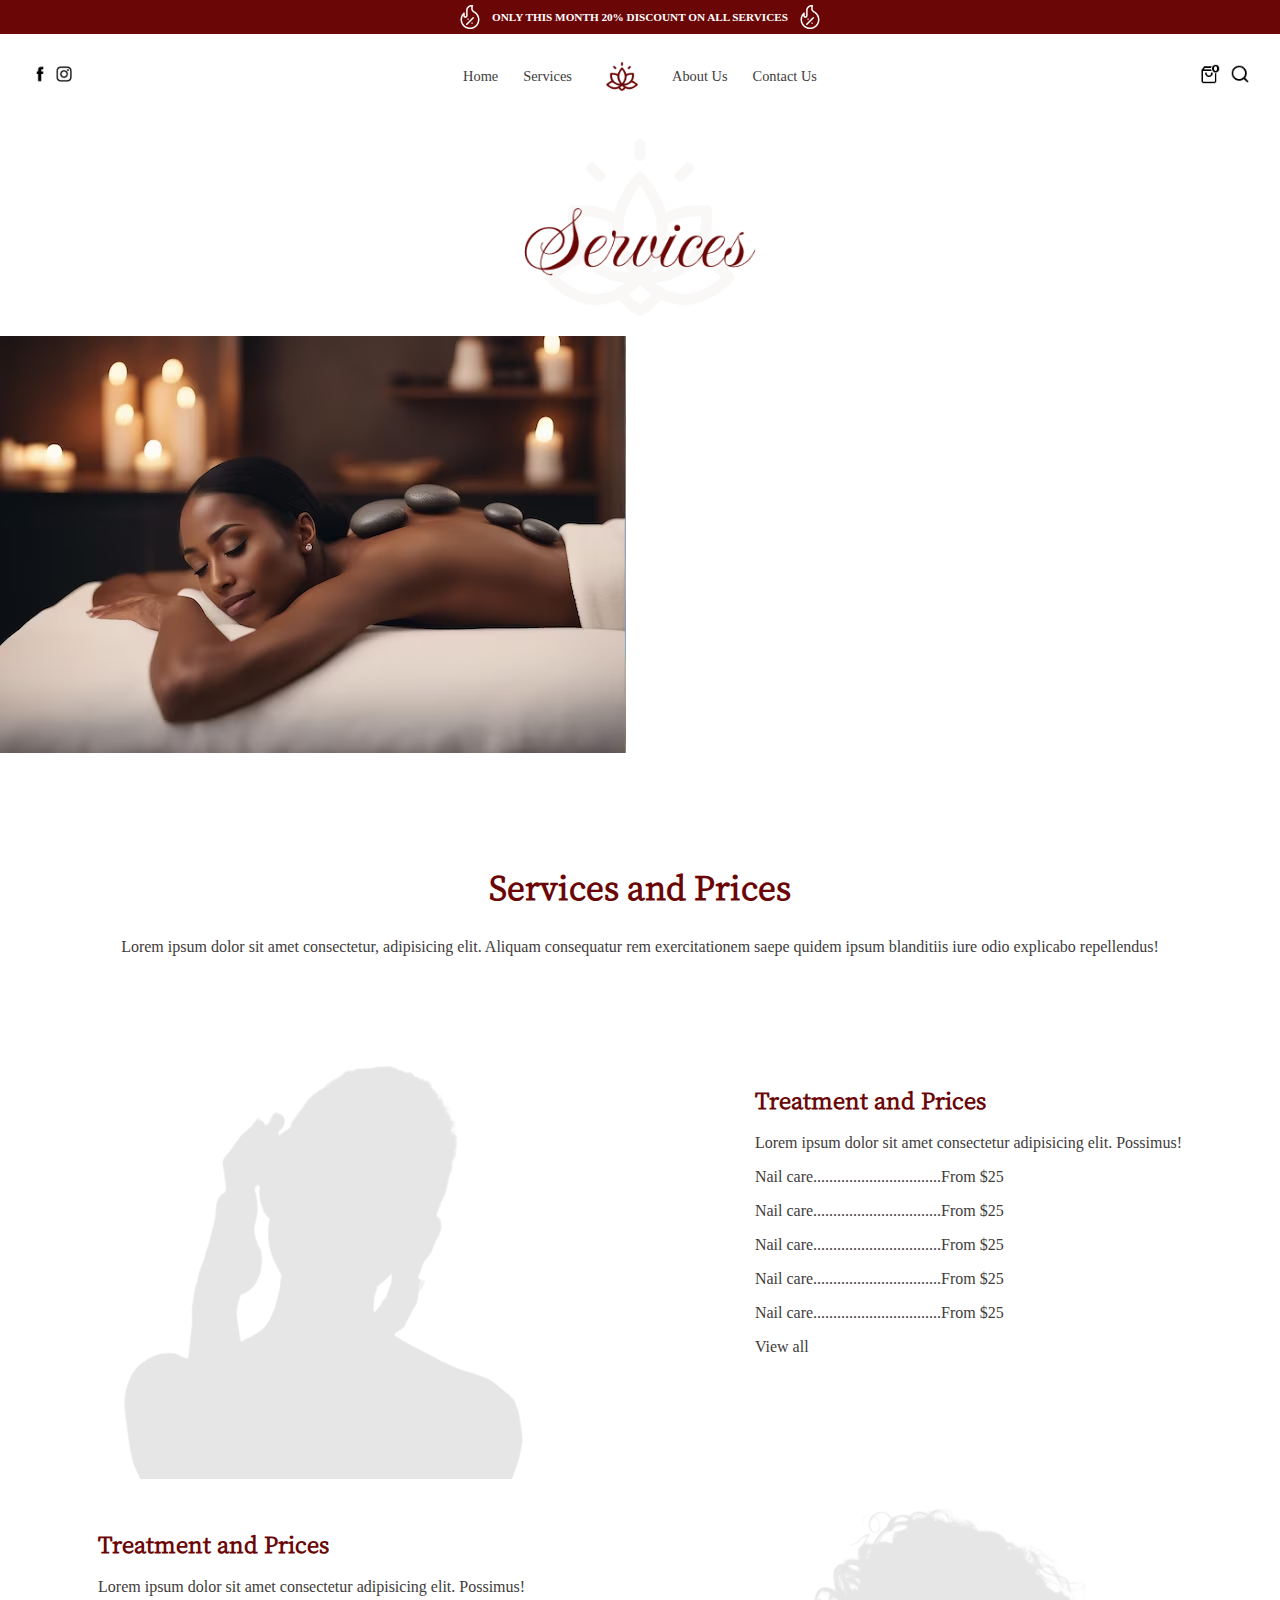
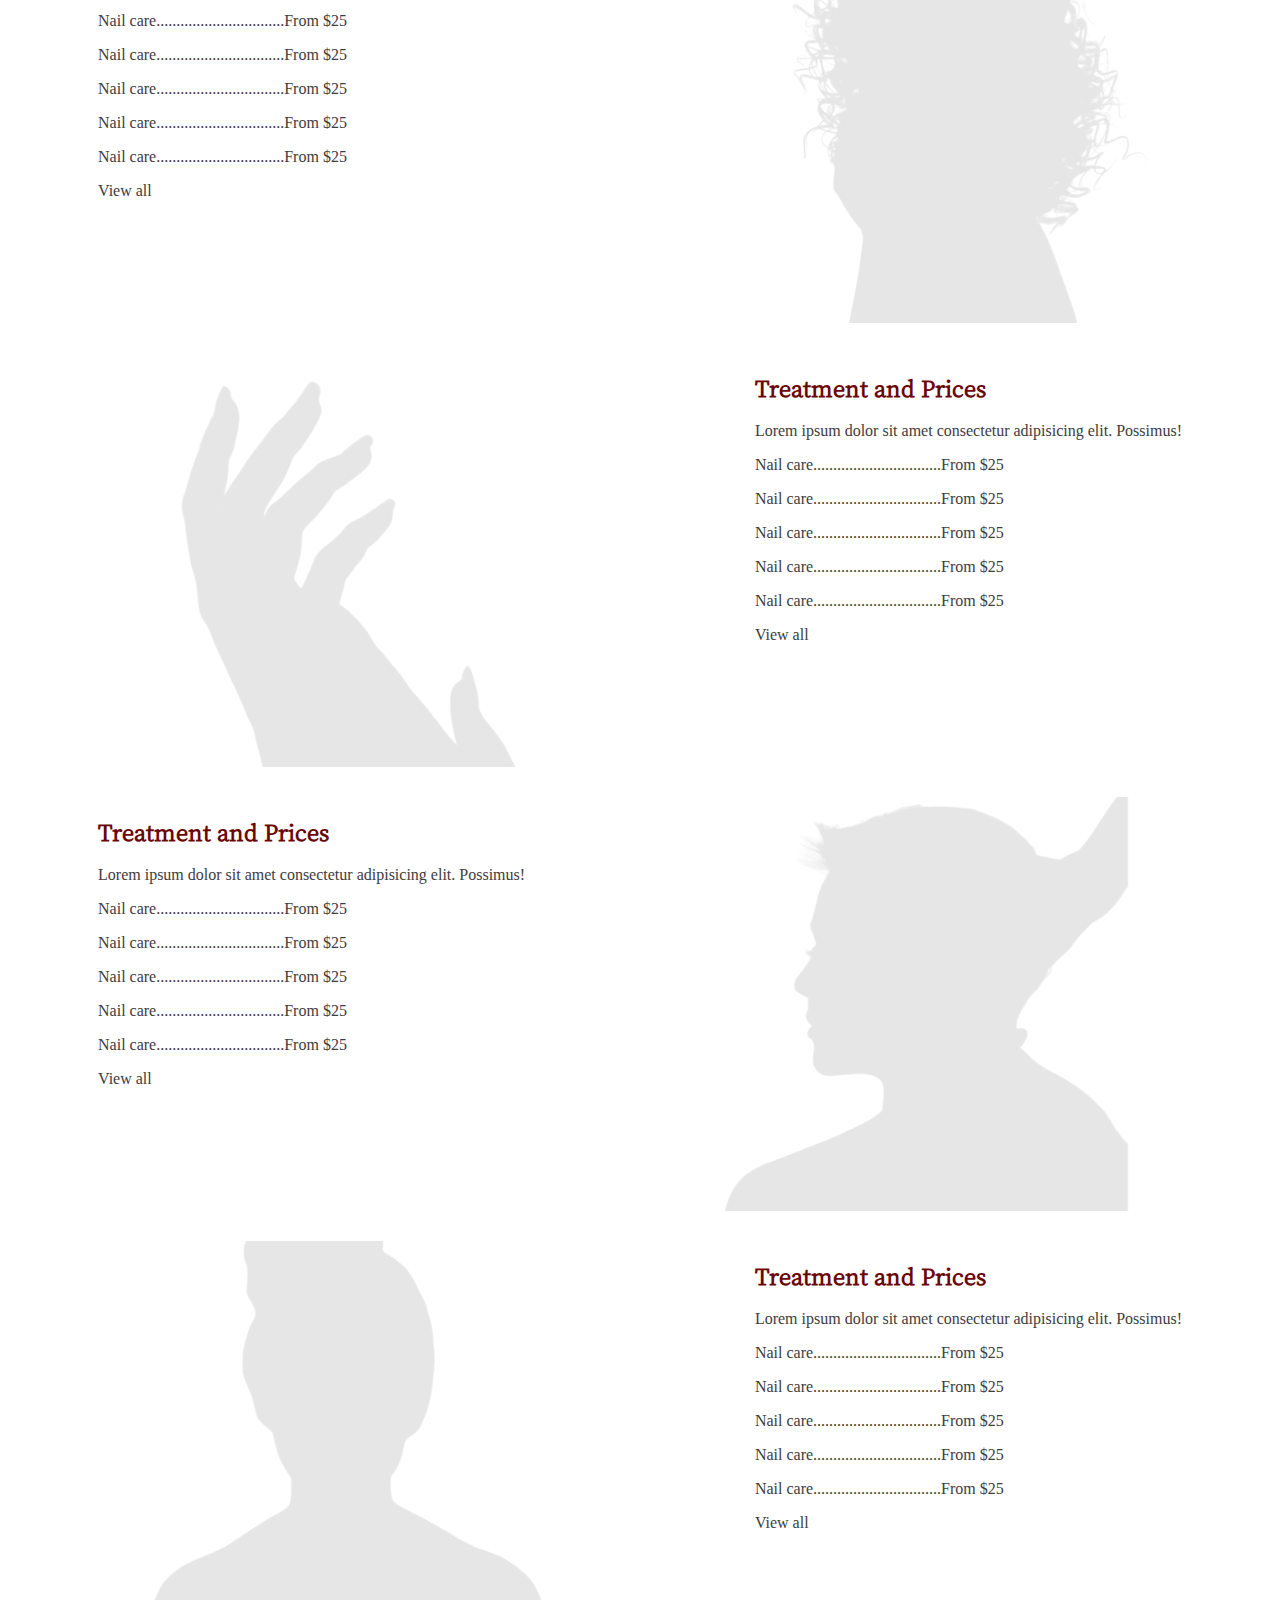
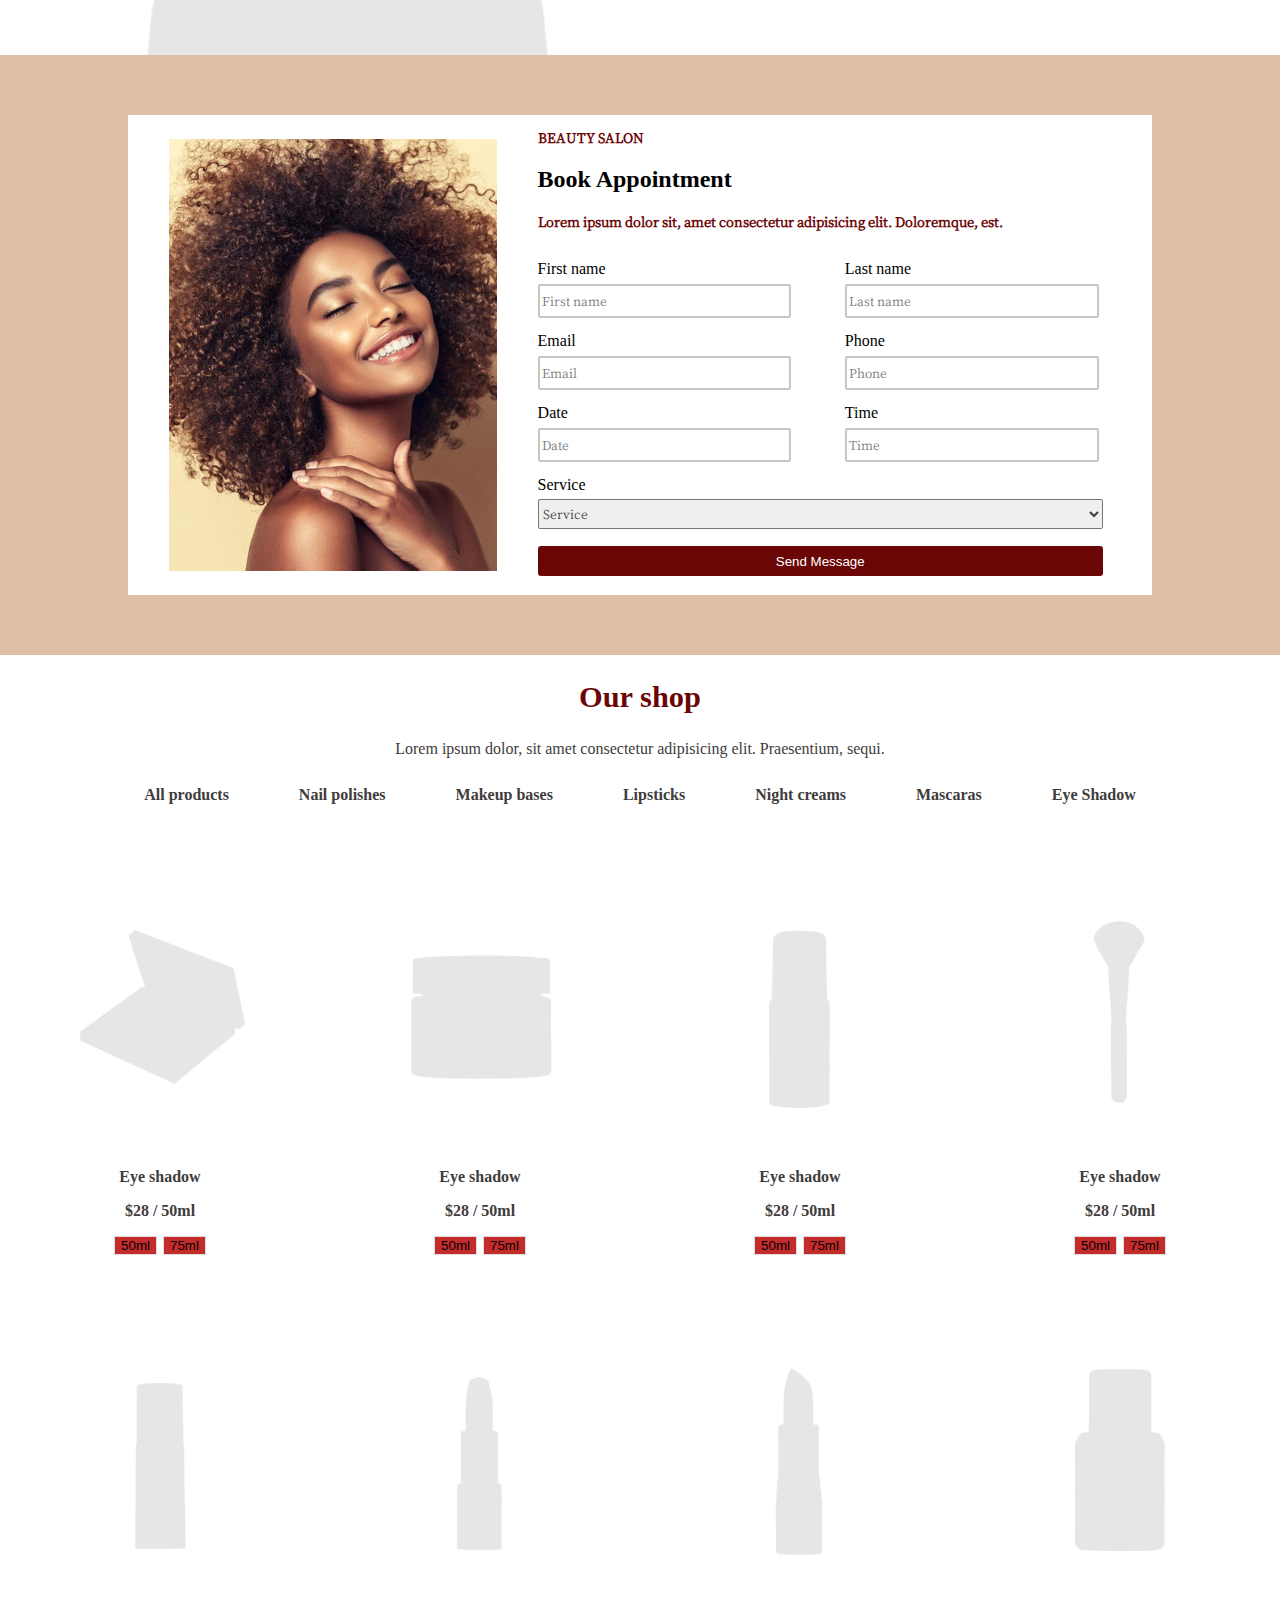
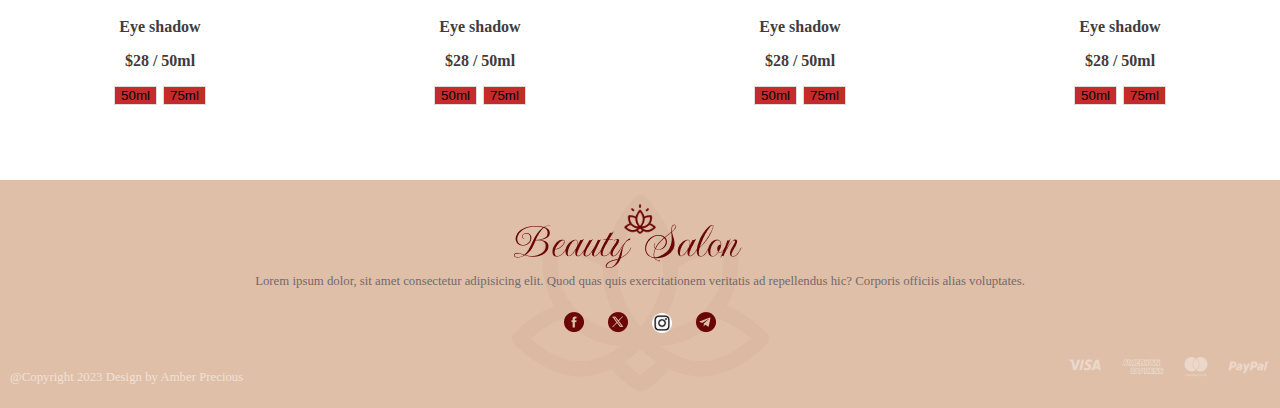
<file: Services/index.html>
<!DOCTYPE html>
<html lang="en">
  <head>
    <meta charset="UTF-8" />
    <meta name="viewport" content="width=device-width, initial-scale=1.0" />
    <title>Document</title>
    <link rel="stylesheet" href="./style.css" />
  </head>
  <body>
    <header>
      <img src="../img/icons/fire.png" alt="" />
      <p>ONLY THIS MONTH 20% DISCOUNT ON ALL SERVICES</p>
      <img src="../img/icons/fire.png" alt="" />
    </header>

    <nav>
      <div class="grid-con">
        <div class="navA">
          <a href=""><img src="../img/icons/Facebook_black.png" alt="" /></a>
          <a href=""><img src="../img/icons/instagram.png" alt="" /></a>
        </div>

        <div class="navB">
          <a href="../index.html">Home</a>
          <a href="../Services/">Services</a>

          <img src="../img/icons/Small Lotus.png" alt="" />

          <a href="../About Us/">About Us</a>
          <a href="../Contact Us/">Contact Us</a>
        </div>

        <div class="navC">
          <a href=""><img src="../img/icons/bag.png" alt="" /></a>
          <a href=""><img src="../img/icons/Search (2).png" alt="" /></a>
        </div>
      </div>

      <div class="Beauty">
        <img src="../img/TextServices.png" alt="" />
      </div>

      <div class="mainImg">
        <img src="../img/spa black woman.avif" alt="" />
      </div>
    </nav>

    <main>
      <div class="text">
        <h2>Services and Prices</h2>
        <p>
          Lorem ipsum dolor sit amet consectetur, adipisicing elit. Aliquam
          consequatur rem exercitationem saepe quidem ipsum blanditiis iure odio
          explicabo repellendus!
        </p>
      </div>

     <div class="Hands-container">
        <div class="Hands">
            <img src="../img/Hands_up.png" alt="" />
    
            <div class="Treatment">
              <h2>Treatment and Prices</h2>
              <p>
                Lorem ipsum dolor sit amet consectetur adipisicing elit. Possimus!
              </p>
              <p>Nail care................................From $25</p>
              <p>Nail care................................From $25</p>
              <p>Nail care................................From $25</p>
              <p>Nail care................................From $25</p>
              <p>Nail care................................From $25</p>
              <p>View all</p>
            </div>
          </div>
    
          <div class="Hands">
            <div class="Treatment">
              <h2>Treatment and Prices</h2>
              <p>
                Lorem ipsum dolor sit amet consectetur adipisicing elit. Possimus!
              </p>
              <p>Nail care................................From $25</p>
              <p>Nail care................................From $25</p>
              <p>Nail care................................From $25</p>
              <p>Nail care................................From $25</p>
              <p>Nail care................................From $25</p>
              <p>View all</p>
            </div>
    
            <img src="../img/Curly_hair.png" alt="" />
          </div>
    
          <div class="Hands">
            <img src="../img/SharpFingers.png" alt="" />
    
            <div class="Treatment">
              <h2>Treatment and Prices</h2>
              <p>
                Lorem ipsum dolor sit amet consectetur adipisicing elit. Possimus!
              </p>
              <p>Nail care................................From $25</p>
              <p>Nail care................................From $25</p>
              <p>Nail care................................From $25</p>
              <p>Nail care................................From $25</p>
              <p>Nail care................................From $25</p>
              <p>View all</p>
            </div>
          </div>
    
          <div class="Hands">
            <div class="Treatment">
              <h2>Treatment and Prices</h2>
              <p>
                Lorem ipsum dolor sit amet consectetur adipisicing elit. Possimus!
              </p>
              <p>Nail care................................From $25</p>
              <p>Nail care................................From $25</p>
              <p>Nail care................................From $25</p>
              <p>Nail care................................From $25</p>
              <p>Nail care................................From $25</p>
              <p>View all</p>
            </div>
    
            <img src="../img/Touching_head.png" alt="" />
          </div>
    
          <div class="Hands">
            <img src="../img/Woman_headTowel.png" alt="" />
    
            <div class="Treatment">
              <h2>Treatment and Prices</h2>
              <p>
                Lorem ipsum dolor sit amet consectetur adipisicing elit. Possimus!
              </p>
              <p>Nail care................................From $25</p>
              <p>Nail care................................From $25</p>
              <p>Nail care................................From $25</p>
              <p>Nail care................................From $25</p>
              <p>Nail care................................From $25</p>
              <p>View all</p>
            </div>
          </div>
     </div>
    </main>

    <section class="container">
      <div class="beauty-con">
        <div class="image">
          <div class="child">
            <img src="../img/Main Picture.jpeg" alt="" />
          </div>
        </div>

        <div class="halfText">
          <div class="textB">
            <p>BEAUTY SALON</p>
            <h2>Book Appointment</h2>
            <p>
              Lorem ipsum dolor sit, amet consectetur adipisicing elit.
              Doloremque, est.
            </p>
          </div>

          <div class="placeholder">
            <div class="input-box">
              <p>First name</p>
              <input type="text" placeholder="First name" />
            </div>

            <div class="input-box">
              <p>Last name</p>
              <input type="text" placeholder="Last name" />
            </div>

            <div class="input-box">
              <p>Email</p>
              <input type="text" placeholder="Email" />
            </div>

            <div class="input-box">
              <p>Phone</p>
              <input type="text" placeholder="Phone" />
            </div>

            <div class="input-box">
              <p>Date</p>
              <input type="text" placeholder="Date" />
            </div>

            <div class="input-box">
              <p>Time</p>
              <input type="text" placeholder="Time" />
            </div>
          </div>

          <div class="select">
            <p>Service</p>
            <select name="" id="">
              <option value="">Service</option>
              <option value="">Service</option>
              <option value="">Service</option>
              <option value="">Service</option>
            </select>
          </div>
          <button>Send Message</button>
        </div>
      </div>
    </section>

    <article>
      <div class="Our_shop">
        <h2>Our shop</h2>
        <p>
          Lorem ipsum dolor, sit amet consectetur adipisicing elit. Praesentium,
          sequi.
        </p>

        <div class="items">
          <a href="">All products</a>
          <a href="">Nail polishes</a>
          <a href="">Makeup bases</a>
          <a href="">Lipsticks</a>
          <a href="">Night creams</a>
          <a href="">Mascaras</a>
          <a href="">Eye Shadow</a>
        </div>
      </div>

      <div class="Make_up">
        <div class="ContainerM">
          <img src="../img/Eye_shadow.png" alt="" />
          <p>Eye shadow</p>
          <p>$28 / 50ml</p>

          <div class="btn5ml">
            <button>50ml</button>
            <button>75ml</button>
          </div>
        </div>

        <div class="ContainerM">
          <img src="../img/Night_cream.png" alt="" />
          <p>Eye shadow</p>
          <p>$28 / 50ml</p>

          <div class="btn5ml">
            <button>50ml</button>
            <button>75ml</button>
          </div>
        </div>

        <div class="ContainerM">
          <img src="../img/Big_makeup_base.png" alt="" />
          <p>Eye shadow</p>
          <p>$28 / 50ml</p>

          <div class="btn5ml">
            <button>50ml</button>
            <button>75ml</button>
          </div>
        </div>

        <div class="ContainerM">
          <img src="../img/Make_up_brush.png" alt="" />
          <p>Eye shadow</p>
          <p>$28 / 50ml</p>

          <div class="btn5ml">
            <button>50ml</button>
            <button>75ml</button>
          </div>
        </div>

        <div class="ContainerM">
          <img src="../img/Small_makeup_base.png" alt="" />
          <p>Eye shadow</p>
          <p>$28 / 50ml</p>

          <div class="btn5ml">
            <button>50ml</button>
            <button>75ml</button>
          </div>
        </div>

        <div class="ContainerM">
          <img src="../img/Rose_lipstick.png" alt="" />
          <p>Eye shadow</p>
          <p>$28 / 50ml</p>

          <div class="btn5ml">
            <button>50ml</button>
            <button>75ml</button>
          </div>
        </div>

        <div class="ContainerM">
          <img src="../img/Red_lipstick.png" alt="" />
          <p>Eye shadow</p>
          <p>$28 / 50ml</p>

          <div class="btn5ml">
            <button>50ml</button>
            <button>75ml</button>
          </div>
        </div>

        <div class="ContainerM">
          <img src="../img/Nail_Polish.png" alt="" />
          <p>Eye shadow</p>
          <p>$28 / 50ml</p>

          <div class="btn5ml">
            <button>50ml</button>
            <button>75ml</button>
          </div>
        </div>
      </div>
    </article>

    <footer>
      <div class="footer-elem">
        <img src="../img/icons/Small Lotus.png" alt="" class="images" />
        <div class="lasman">
          <img src="../img/Frame 470.png" alt="" />
        </div>
        <p>
          Lorem ipsum dolor, sit amet consectetur adipisicing elit. Quod quas
          quis exercitationem veritatis ad repellendus hic? Corporis officiis
          alias voluptates.
        </p>

        <div class="Ficons">
          <a href=""><img src="../img/Facebook.png" alt="" /></a>
          <a href=""><img src="../img/X.png" alt="" /></a>
          <a href=""><img src="../img/icons/instagram.png" alt="" /></a>
          <a href=""><img src="../img/Telegram.png" alt="" /></a>
        </div>
      </div>

      <div class="Copyright">
        <p>@Copyright 2023 Design by Amber Precious</p>
        <img src="../img/Footer Vector.png" alt="" />
      </div>
    </footer>
  </body>
</html>
</file>
<file: Services/style.css>
@import url('https://fonts.googleapis.com/css2?family=Cactus+Classical+Serif&display=swap');

body {
  margin: 0;
  padding: 0;
  border: 0;
  cursor: pointer;
}

header{
    background: #6B0606;
    display: flex;
    gap: 10px;
    align-items: center;
    justify-content: center;
    padding: 0;
}

header p {
    font-size: 0.7rem;
    color: #fff;
    font-weight: bold;
}

.grid-con{
  display: grid;
  grid-template-columns: repeat(3, 1fr);
}

.navA {
  padding: 30px;
}

.navA img{
  width: 20px;
}

.navB {
  display: flex;
  align-items: center;
  justify-content: center;
  gap: 25px;
}

.navB a{
  text-decoration: none;
  font-size: 0.9rem;
  color: #413c3c;
}

.navB a:hover {
  color: black;
  font-weight: bolder;
}

.navB img {
  width: 50px;
}

.navC {
  padding: 30px;
  display: flex;
  justify-self: end;
}

.navC img{
  width: 20px;
  margin-left: 10px;
}

.Beauty {
  display: flex;
  padding: 60px;
  align-items: center;
  justify-content: center;
  background-image: url('../img/icons/Big\ Lotus.png');
  background-size: 190px;
  background-position: center;
  background-repeat: no-repeat;
}

.Beauty img {
  width: 20%;
  padding-top: 30px;
}

.mainImg {
  height: 500px;
}

.text {
  text-align: center;
  height: 200px;
}

.text h2{
  color: #6B0606;
  font-family: 'Cactus Classical Serif';
  font-size: 2.2rem;
  font-weight: 600;
}

.text p{
  color: #413c3c;
}

.Hands-container {
  display: flex;
  flex-direction: column;
  gap: 30px;
}

.Hands{
  display: flex;
  width: 100%;
  align-content: center;
  justify-content: space-around;
  color: #413c3c;
}

.Hands img {
  width: 36%;
}

.Treatment h2{
  color: #6B0606;
  font-family: 'Cactus Classical Serif';
  font-size: 1.5rem;
}

.container {
  background:#DFBFA8;
  display: flex;
  justify-content: center;
  align-items: center;
  width: 100%;
  height: 600px;
}

.beauty-con {
  background: #fff;
  width: 80%;
  height: 80%;
  display: grid;
  grid-template-columns: 40% 60%;
}

.image {
  height: 100%;
  width: 100%;
  display: flex;
  align-items: center;
  justify-content: center;
}

.child {
  width: 80%;
  height: 90%;
}
.image img {
  width: 100%;
  height: 100%;
  object-fit: cover;
}

.halfText {
  height: 50%;
}

.textB p{
  font-size: 0.9rem;
  font-family: 'Cactus Classical Serif';
  font-weight: bold;
  color: #6B0606;
}

.placeholder {
  display: grid;
  grid-template-columns: repeat(2, 3fr);
}

.input-box input{
  width: 80%;
  height: 39%;
  outline: none;
  border-radius: 2px;
  border: 2px solid #c7c5c5;
  font-family: 'Cactus Classical Serif';
}

.input-box p{
  height: 10%;
}

.select {
  height: 25%;
  margin-bottom: 10px;
}

.select p{
  height: 7px;
}

.select select{
  width: 92%;
  height: 30px;
  border-radius: 2px;
  font-family: 'Cactus Classical Serif';
  color: #413c3c;
}

.halfText button {
  width: 92%;
  height: 30px;
  background-color: #6B0606;
  border: none;
  color: #fff;
  border-radius: 3px;
}

.Our_shop {
  height: 200px;
  text-align: center;
  color: #413c3c;
}

.Our_shop h2 {
  color: #6B0606;
  font-size: 1.9rem;
}

.Our_shop p {
  height: 30px;
}

.items {
  display: flex;
  align-items: center;
  justify-content: center;
  gap: 70px;
}

.items a{
  text-decoration: none;
  color: #413c3c;
  font-weight: bold;
}

.Make_up {
  display: grid;
  grid-template-columns: repeat(4, 2fr);
  height: 900px;
}

.ContainerM img{
  width: 80%;
}

.ContainerM {
  text-align: center;
}

.ContainerM p{
  text-align: center;
  color: #413c3c;
  font-weight: bold;
}

.btn5ml {
  display: flex;
  align-items: center;
  justify-content: center;
  gap: 6px;
}

.btn5ml button {
  background-color: #c42c2c;
  border: 1px solid #ddd;
}

footer {
  background-color: #DFBFA8;
  bottom: 0;
  width: 100%;
  background-image: url('../img/Great\ Lotus.png');
  background-size: 257px;
  background-position: center;
  background-repeat: no-repeat;
}

.footer-elem {
  text-align: center;
  margin: 0 auto;
}

.footer-elem .images{
  width: 50px;
  position: relative;
  top: 20px;
}

.lasman {
  height: 40px;
}

.footer-elem p{
  color: #726a6a;
  height: 50%;
  text-align: center;
  font-size: 0.8rem;
}

.Ficons img{
  width: 20px;
  padding: 10px;
}

.Copyright {
  display: flex;
  justify-content: space-between;
  padding: 10px;
}

.Copyright p{
  color: #ffffff8c;
  font-size: 0.8rem;
}

.Copyright img {
  height: 20px;
}
</file>
